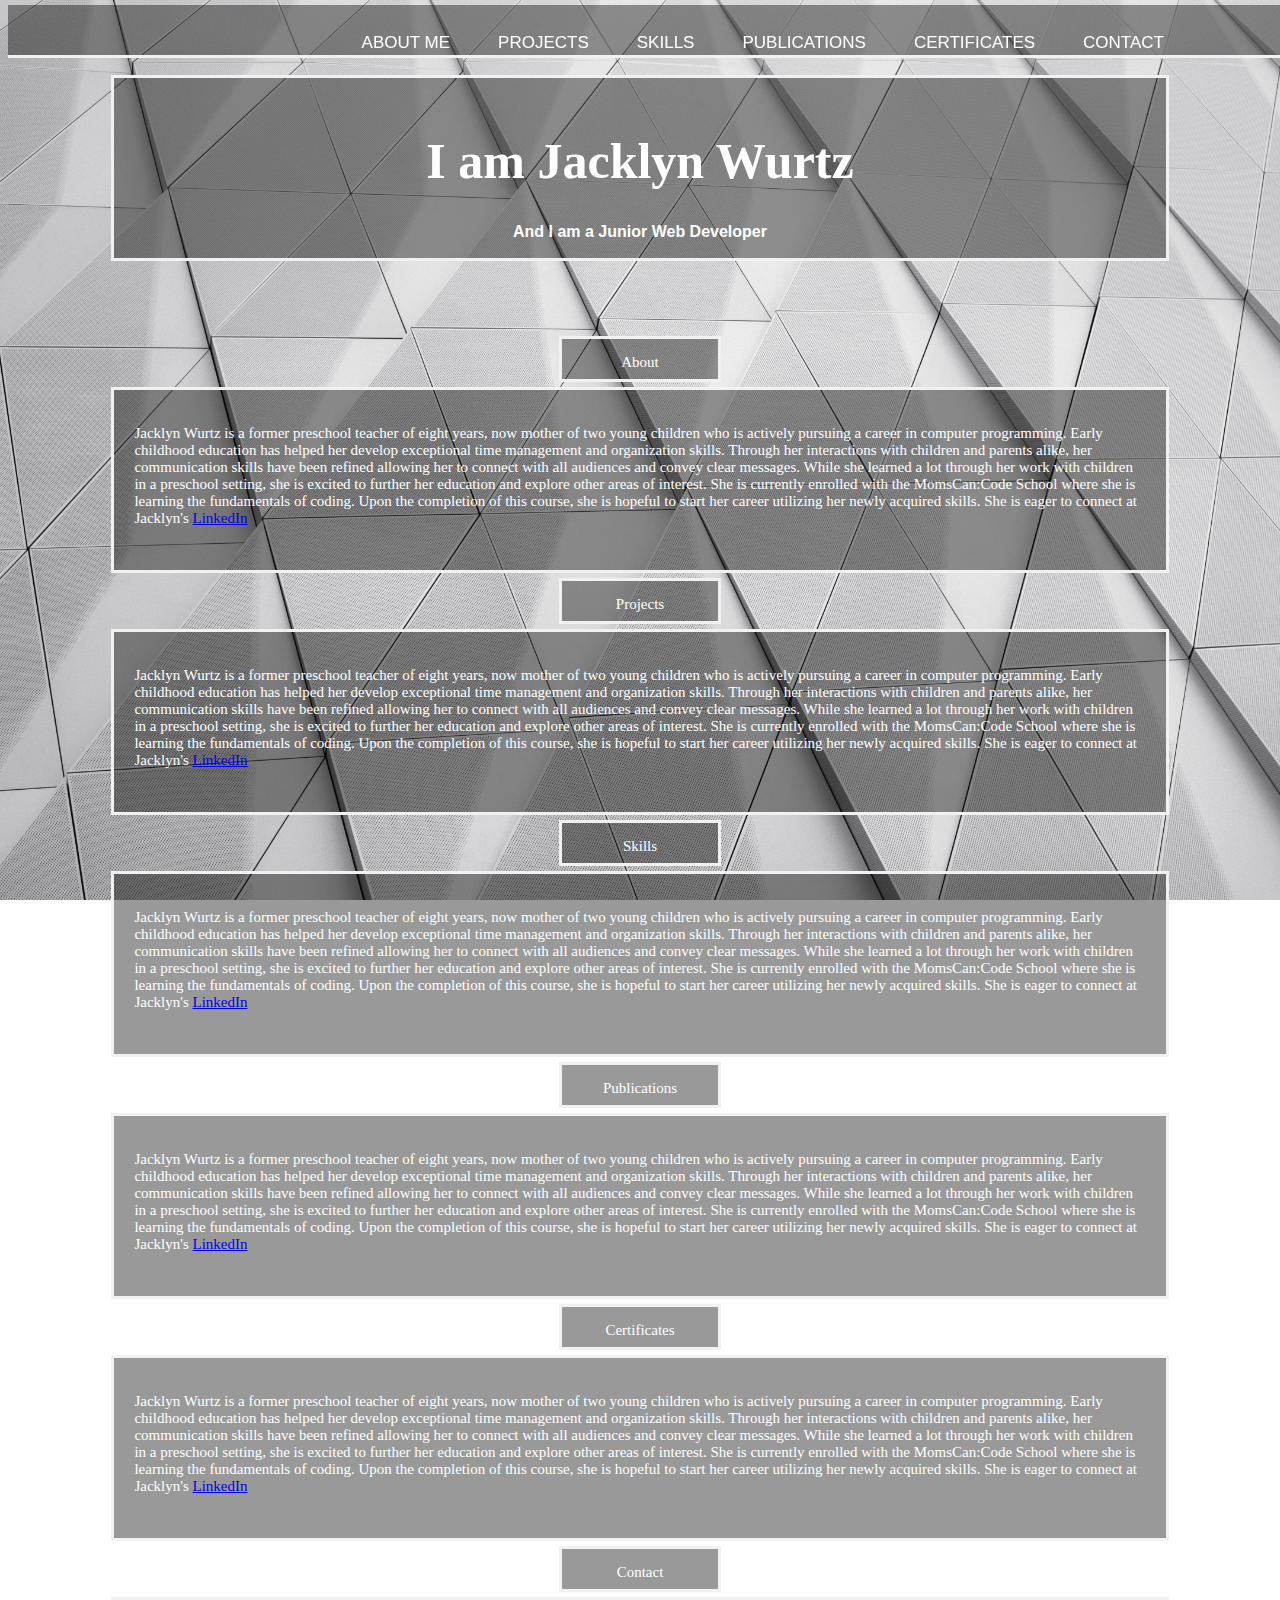
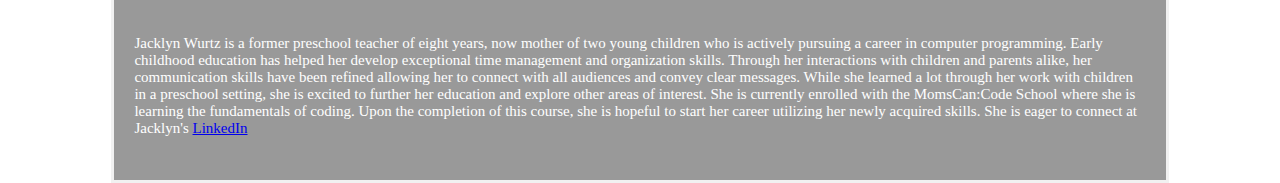
<file: index.html>
<!DOCTYPE html>
<html lang="en">

<head>
    <link rel="stylesheet" type="text/css" href="stylesheet.css">
    <meta charset="utf-8">
    <meta name="viewport" content="width=width-device, inital-scale=1.0">
    <meta http-equiv="X-UA-Compatible" content="ie=edge">
    <title>Jacklyn Wurtz' Portfolio</title>
</head>

<body>
    <header>
        <nav>
            <ul>
                <li><a href="#about_link" class="btn About">About Me</a></li>
                <li><a href="#projects_link" class="btn projects">Projects</a></li>
                <li><a href="#skills_link" class="btn skills">Skills</a></li>
                <li><a href="#publications_link" class="btn publications">Publications</a></li>
                <li><a href="#certificates_link" class="btn Certificates">Certificates</a></li>
                <li><a href="#contact_link" class="btn Contact">Contact</a></li>
            </ul>
        </nav>
    </header>
    <div class="bg-text">
        <h1>I am Jacklyn Wurtz</h1>
        <p>And I am a Junior Web Developer</p>
    </div>
    <div class="dividers">
        <p id="about_link">About</p>
    </div>
    <div class="content-table">
        <p>Jacklyn Wurtz is a former preschool teacher of eight years, now mother of two young children who is actively pursuing a career in computer programming. Early childhood education has helped her develop exceptional time management and organization
            skills. Through her interactions with children and parents alike, her communication skills have been refined allowing her to connect with all audiences and convey clear messages. While she learned a lot through her work with children in a
            preschool setting, she is excited to further her education and explore other areas of interest. She is currently enrolled with the MomsCan:Code School where she is learning the fundamentals of coding. Upon the completion of this course, she
            is hopeful to start her career utilizing her newly acquired skills. She is eager to connect at Jacklyn's <a href="https://www.linkedin.com/in/jacklyn-wurtz-a5a82b189/">LinkedIn</a></p>

    </div>
    <div class="dividers">
        <p id="projects_link">Projects</p>
    </div>
    <div class="content-table">
        <p>Jacklyn Wurtz is a former preschool teacher of eight years, now mother of two young children who is actively pursuing a career in computer programming. Early childhood education has helped her develop exceptional time management and organization
            skills. Through her interactions with children and parents alike, her communication skills have been refined allowing her to connect with all audiences and convey clear messages. While she learned a lot through her work with children in a
            preschool setting, she is excited to further her education and explore other areas of interest. She is currently enrolled with the MomsCan:Code School where she is learning the fundamentals of coding. Upon the completion of this course, she
            is hopeful to start her career utilizing her newly acquired skills. She is eager to connect at Jacklyn's <a href="https://www.linkedin.com/in/jacklyn-wurtz-a5a82b189/">LinkedIn</a></p>

    </div>
    <div class="dividers">
        <p id="skills_link">Skills</p>
    </div>
    <div class="content-table">
        <p>Jacklyn Wurtz is a former preschool teacher of eight years, now mother of two young children who is actively pursuing a career in computer programming. Early childhood education has helped her develop exceptional time management and organization
            skills. Through her interactions with children and parents alike, her communication skills have been refined allowing her to connect with all audiences and convey clear messages. While she learned a lot through her work with children in a
            preschool setting, she is excited to further her education and explore other areas of interest. She is currently enrolled with the MomsCan:Code School where she is learning the fundamentals of coding. Upon the completion of this course, she
            is hopeful to start her career utilizing her newly acquired skills. She is eager to connect at Jacklyn's <a href="https://www.linkedin.com/in/jacklyn-wurtz-a5a82b189/">LinkedIn</a></p>

    </div>
    <div class="dividers">
        <p id="publications_link">Publications</p>
    </div>
    <div class="content-table">
        <p>Jacklyn Wurtz is a former preschool teacher of eight years, now mother of two young children who is actively pursuing a career in computer programming. Early childhood education has helped her develop exceptional time management and organization
            skills. Through her interactions with children and parents alike, her communication skills have been refined allowing her to connect with all audiences and convey clear messages. While she learned a lot through her work with children in a
            preschool setting, she is excited to further her education and explore other areas of interest. She is currently enrolled with the MomsCan:Code School where she is learning the fundamentals of coding. Upon the completion of this course, she
            is hopeful to start her career utilizing her newly acquired skills. She is eager to connect at Jacklyn's <a href="https://www.linkedin.com/in/jacklyn-wurtz-a5a82b189/">LinkedIn</a></p>

    </div>
    <div class="dividers">
        <p id="certificates_link">Certificates</p>
    </div>
    <div class="content-table">
        <p>Jacklyn Wurtz is a former preschool teacher of eight years, now mother of two young children who is actively pursuing a career in computer programming. Early childhood education has helped her develop exceptional time management and organization
            skills. Through her interactions with children and parents alike, her communication skills have been refined allowing her to connect with all audiences and convey clear messages. While she learned a lot through her work with children in a
            preschool setting, she is excited to further her education and explore other areas of interest. She is currently enrolled with the MomsCan:Code School where she is learning the fundamentals of coding. Upon the completion of this course, she
            is hopeful to start her career utilizing her newly acquired skills. She is eager to connect at Jacklyn's <a href="https://www.linkedin.com/in/jacklyn-wurtz-a5a82b189/">LinkedIn</a></p>

    </div>
    </div>
    <div class="dividers">
        <p id="contact_link">Contact</p>
    </div>
    <div class="content-table">
        <p>Jacklyn Wurtz is a former preschool teacher of eight years, now mother of two young children who is actively pursuing a career in computer programming. Early childhood education has helped her develop exceptional time management and organization
            skills. Through her interactions with children and parents alike, her communication skills have been refined allowing her to connect with all audiences and convey clear messages. While she learned a lot through her work with children in a
            preschool setting, she is excited to further her education and explore other areas of interest. She is currently enrolled with the MomsCan:Code School where she is learning the fundamentals of coding. Upon the completion of this course, she
            is hopeful to start her career utilizing her newly acquired skills. She is eager to connect at Jacklyn's <a href="https://www.linkedin.com/in/jacklyn-wurtz-a5a82b189/">LinkedIn</a></p>

    </div>

</body>

<footer>

</footer>

</html>
</file>
<file: stylesheet.css>
body,
html {
    font-family: Arial, Helvetica, sans-serif;
    height: 100%;
    box-sizing: border-box;
    background-image: url("samuel-zeller-0rxmzg-Q1Lk-unsplash.jpg");
    background-repeat: no-repeat;
    background-size: cover;
    background-attachment: fixed
}

nav {
    background-color: rgb(0, 0, 0);
    /* Fallback color */
    background-color: rgba(0, 0, 0, 0.4);
    /* Black w/opacity/see-through */
    border-bottom: 3px solid #f1f1f1;
    width: 100%;
    height: 50px;
    margin: 0;
    padding: 5 15px;
    position: fixed;
    top: 5px;
}

nav ul {
    display: flex;
    margin 0;
    padding: 0 100px;
    float: right;
}

nav ul li {
    list-style: none;
}

nav ul li a {
    display: block;
    color: white;
    font-weight: normal;
    text-transform: uppercase;
}

.btn {
    display: inline-block;
    text-decoration: none;
    padding: 12px 24px;
    color: white;
    font-size: 17px;
}

.btn:hover {
    color: black;
}

.bg-text {
    background-color: rgb(0, 0, 0);
    /* Fallback color */
    background-color: rgba(0, 0, 0, 0.4);
    /* Black w/opacity/see-through */
    color: white;
    font-weight: bold;
    border: 3px solid #f1f1f1;
    width: 80%;
    height: 140px;
    margin: 75px auto;
    display: block;
    padding: 20px;
    text-align: center;
}

.bg-text h1 {
    font-family: 'Times New Roman', Times, serif;
    font-size: 50px;
}

.dividers {
    background-color: rgb(0, 0, 0);
    /* Fallback color */
    background-color: rgba(0, 0, 0, 0.4);
    /* Black w/opacity/see-through */
    color: white;
    font-weight: normal;
    border: 3px solid #f1f1f1;
    width: 10%;
    height: 40px;
    margin: 5px auto;
    display: block;
    padding: 0 15px;
    text-align: center;
    align-self: left;
}

.dividers p {
    font-family: 'Times New Roman', Times, serif;
    font-size: 15px;
}

.content-table {
    background-color: rgb(0, 0, 0);
    /* Fallback color */
    background-color: rgba(0, 0, 0, 0.4);
    /* Black w/opacity/see-through */
    color: white;
    border: 3px solid #f1f1f1;
    width: 80%;
    height: 140px;
    margin: 5px auto;
    display: block;
    padding: 20px;
    text-align: left;
}

.content-table p {
    font-family: 'Times New Roman', Times, serif;
    font-size: 15px;
}
</file>
